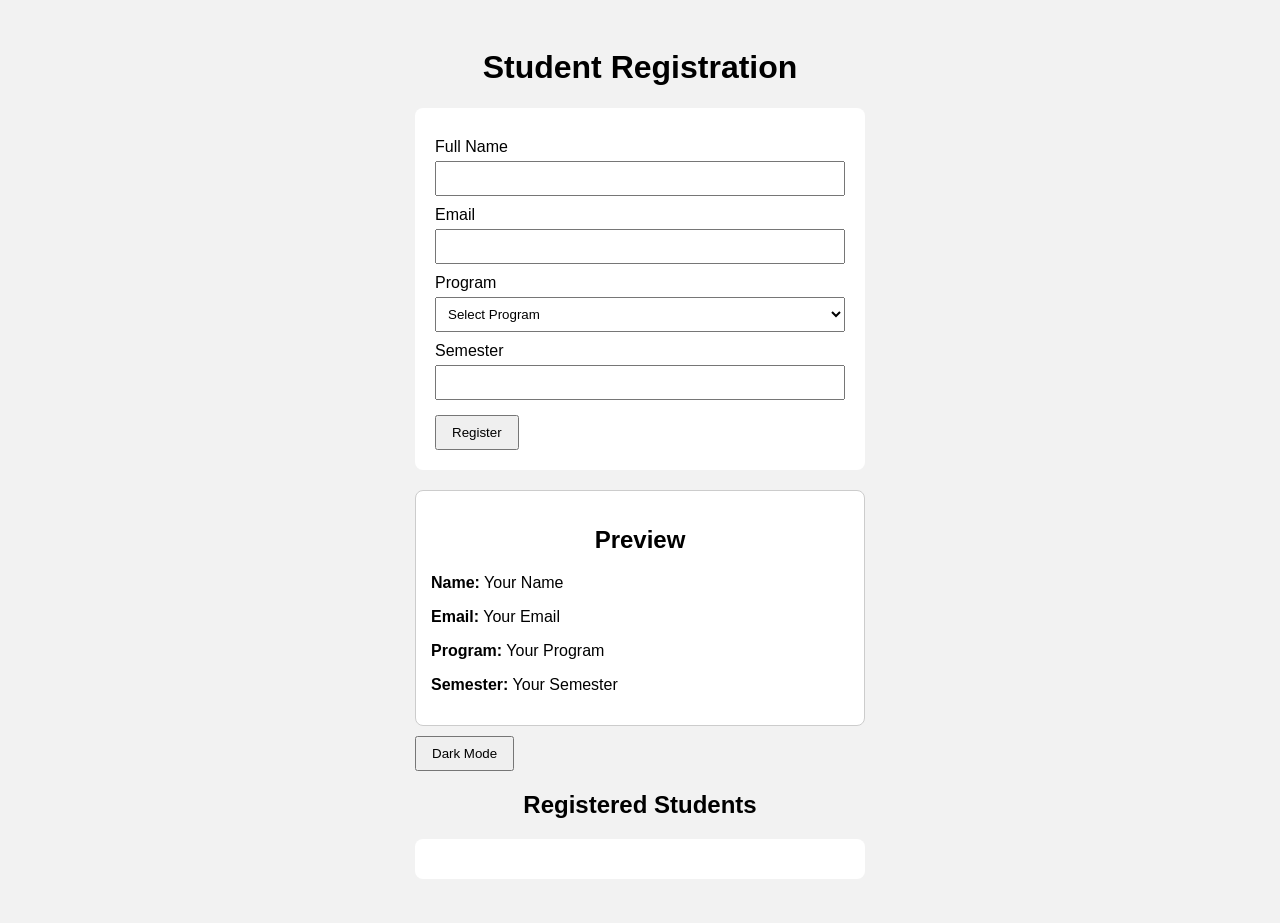
<file: Parta/index.html>
<!DOCTYPE html>
<html>
<head>
    <title>Student Registration</title>

    <link rel="stylesheet" href="style.css">
</head>

<body>

    <div class="container">

        <h1>Student Registration</h1>

        <form id="studentForm">

            <label>Full Name</label>
            <input type="text" id="fullName">
            <p id="nameError"></p>


            <label>Email</label>
            <input type="text" id="email">
            <p id="emailError"></p>


            <label>Program</label>
            <select id="program">
                <option value="">Select Program</option>
                <option value="BSCS">BSCS</option>
                <option value="BSSE">BSSE</option>
                <option value="BSAI">BSAI</option>
            </select>
            <p id="programError"></p>


            <label>Semester</label>
            <input type="number" id="semester">
            <p id="semesterError"></p>


            <button type="submit">Register</button>

        </form>


        <!-- Preview Card -->

        <div class="card" id="previewCard">

            <h2>Preview</h2>

            <p>
                <strong>Name:</strong>
                <span id="previewName">Your Name</span>
            </p>

            <p>
                <strong>Email:</strong>
                <span id="previewEmail">Your Email</span>
            </p>

            <p>
                <strong>Program:</strong>
                <span id="previewProgram">Your Program</span>
            </p>

            <p>
                <strong>Semester:</strong>
                <span id="previewSemester">Your Semester</span>
            </p>

        </div>


        <button id="darkButton">Dark Mode</button>


        <!-- Registered Students -->

        <h2>Registered Students</h2>

        <ul id="studentList"></ul>

    </div>


    <script src="script.js"></script>

</body>
</html>
</file>
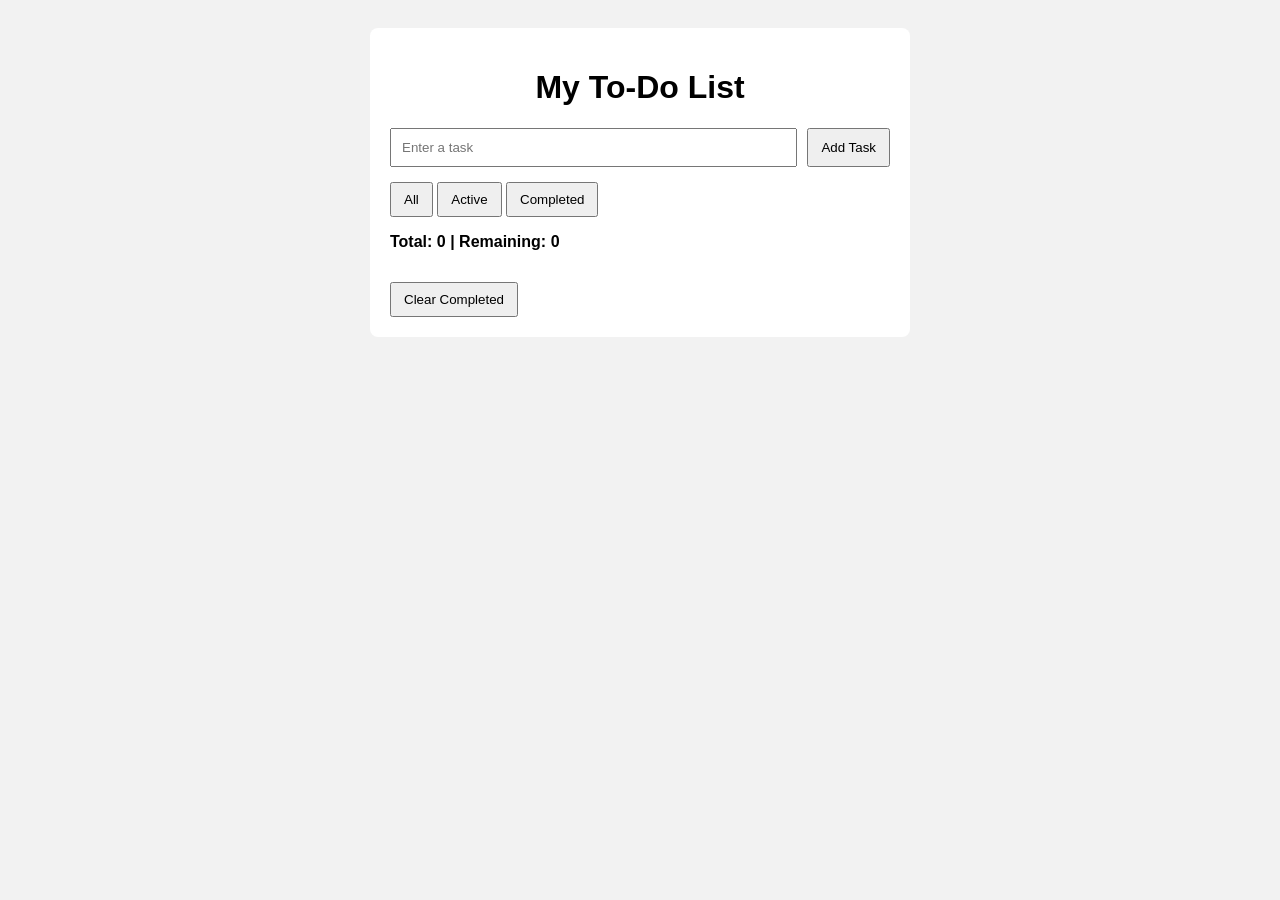
<file: partb/index.html>
<!DOCTYPE html>
<html>
<head>
    <title>To-Do List</title>
    <link rel="stylesheet" href="style.css">
</head>
<body>

    <div class="container">

        <h1>My To-Do List</h1>

        <form id="taskForm">
            <input type="text" id="taskInput" placeholder="Enter a task">
            <button type="submit">Add Task</button>
        </form>

        <p id="error"></p>

        <div class="filters">
            <button id="allBtn">All</button>
            <button id="activeBtn">Active</button>
            <button id="completedBtn">Completed</button>
        </div>

        <p id="counter">Total: 0 | Remaining: 0</p>

        <ul id="taskList"></ul>

        <button id="clearBtn">Clear Completed</button>

    </div>

    <script src="script.js"></script>
</body>
</html>
</file>
<file: Parta/style.css>
body {
    font-family: Arial, sans-serif;
    background-color: #f2f2f2;
    padding: 20px;
}

.container {
    width: 450px;
    margin: auto;
}

h1, h2 {
    text-align: center;
}

form {
    background-color: white;
    padding: 20px;
    border-radius: 8px;
}

label {
    display: block;
    margin-top: 10px;
}

input, select {
    width: 100%;
    padding: 8px;
    margin-top: 5px;
    box-sizing: border-box;
}

form p {
    color: red;
    font-size: 14px;
    margin: 5px 0;
}

button {
    padding: 8px 15px;
    margin-top: 10px;
    cursor: pointer;
}

.card {
    background-color: white;
    padding: 15px;
    margin-top: 20px;
    border: 1px solid #ccc;
    border-radius: 8px;
}

#studentList {
    background-color: white;
    padding: 20px 35px;
    border-radius: 8px;
}

.dark {
    background-color: #222;
    color: white;
}

.dark form,
.dark .card,
.dark #studentList {
    background-color: #333;
}
</file>
<file: partb/style.css>
body {
    font-family: Arial, sans-serif;
    background-color: #f2f2f2;
    padding: 20px;
}

.container {
    width: 500px;
    margin: auto;
    background-color: white;
    padding: 20px;
    border-radius: 8px;
}

h1 {
    text-align: center;
}

form {
    display: flex;
    gap: 10px;
}

input {
    flex: 1;
    padding: 10px;
}

button {
    padding: 8px 12px;
    cursor: pointer;
}

#error {
    color: red;
    margin: 10px 0;
}

.filters {
    margin-top: 15px;
}

#counter {
    font-weight: bold;
}

li {
    display: flex;
    align-items: center;
    gap: 10px;
    padding: 10px;
    border-bottom: 1px solid #ccc;
}

.taskText {
    flex: 1;
}

.completed {
    text-decoration: line-through;
    color: gray;
}

.deleteBtn {
    background-color: #ddd;
    border: none;
}

#clearBtn {
    margin-top: 15px;
}
</file>
